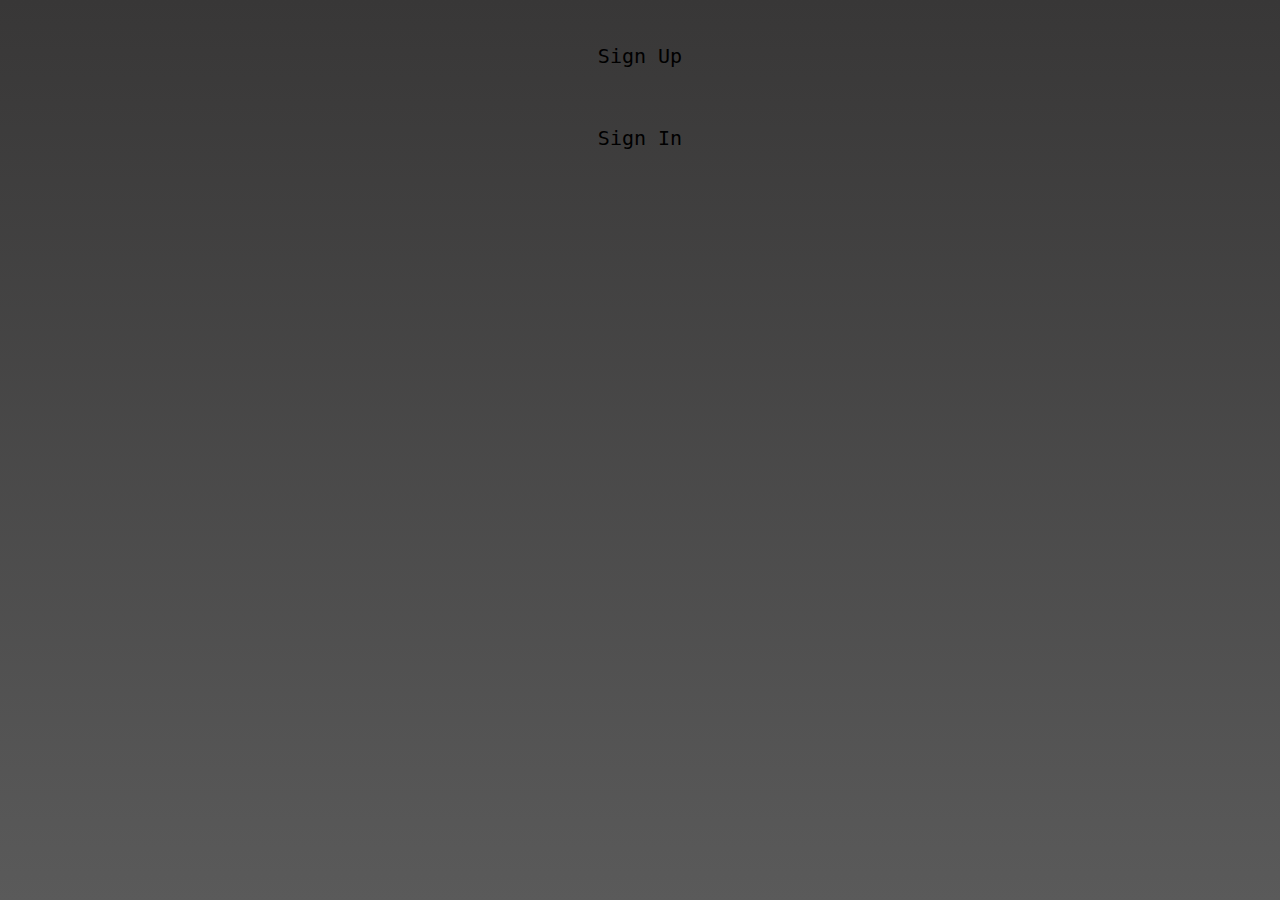
<file: index.html>
<!DOCTYPE html>
<html lang="en">
<head>
    <meta charset="UTF-8">
    <meta http-equiv="X-UA-Compatible" content="IE=edge">
    <meta name="viewport" content="width=device-width, initial-scale=1.0">
    <link rel="stylesheet" href="signStyles.css">
    <link rel="shortcut icon" href="imgs/favicon.png" type="image/x-icon" >
    <title>TurisMaps</title>
</head>
<body>
    <div class="div-boton">
        <a class="botones" href="signUp.html">Sign Up</a>
    </div>
    <div class="div-boton">
        <a class="botones" href="signIn.html">Sign In</a>
    </div>
</body>
</html>
</file>
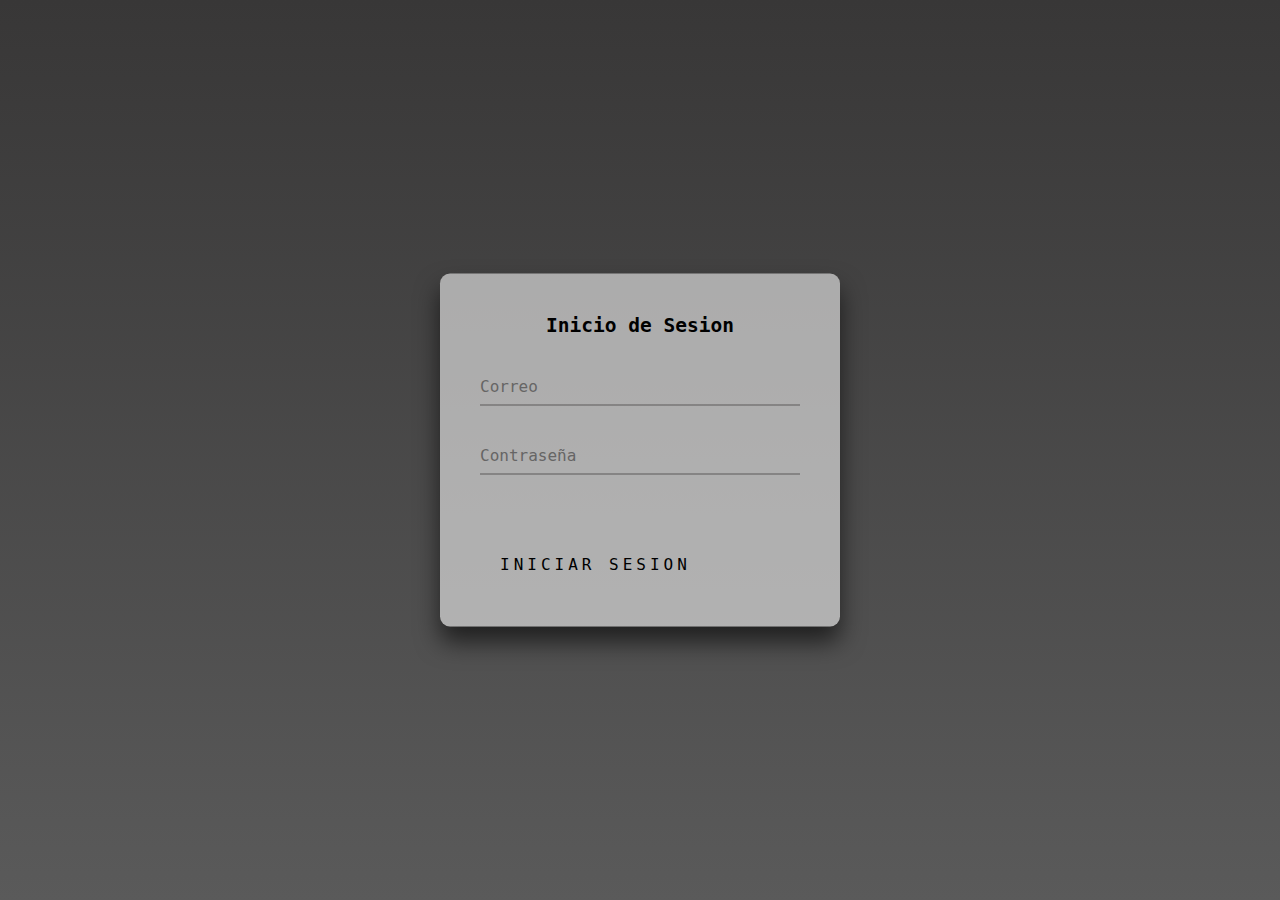
<file: signIn.html>
<!DOCTYPE html>
<html lang="en">
<head>
    <meta charset="UTF-8">
    <meta http-equiv="X-UA-Compatible" content="IE=edge">
    <meta name="viewport" content="width=device-width, initial-scale=1.0">
    <link rel="stylesheet" href="signStyles.css">
    <title>Sign In</title>
</head>
<body>
    <div  class="signIn-box">
        <h2>Inicio de Sesion</h2>
        <form>
            <div class="user-box">
                <input class="inputs" type="text" name="correo" required="">
                <label class="labels">Correo</label>
            </div>
            <div class="user-box">
                <input class="inputs" type="password" name="passw" required="">
                <label class="labels">Contraseña</label>
            </div>
            <a href="">
                <span></span>
                <span></span>
                <span></span>
                <span></span>
                Iniciar Sesion
            </a>
        </form>
    </div>
</body>
</html>
</file>
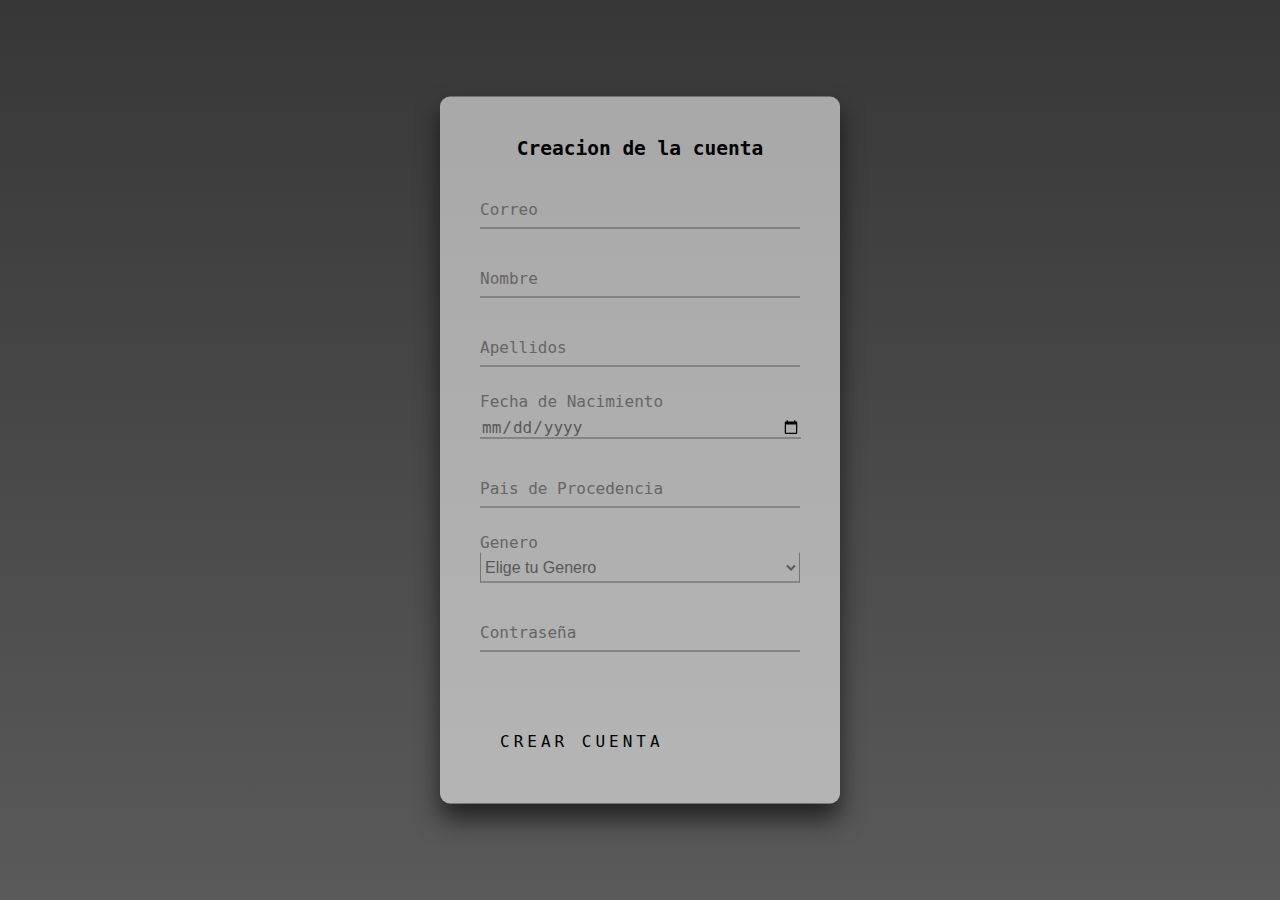
<file: signUp.html>
<!DOCTYPE html>
<html lang="en">
<head>
    <meta charset="UTF-8">
    <meta http-equiv="X-UA-Compatible" content="IE=edge">
    <meta name="viewport" content="width=device-width, initial-scale=1.0">
    <link rel="stylesheet" href="signStyles.css">
    <title>Sign Up</title>
</head>
<body>
    <div  class="signIn-box">
        <h2>Creacion de la cuenta</h2>
        <form>
            <div class="user-box">
                <input type="email" name="correo" class="inputs" required="">
                <label class="labels">Correo</label>
            </div>
            <div class="user-box">
                <input type="text" class="inputs" name="nomb" required="">
                <label class="labels">Nombre</label>
            </div>
            <div class="user-box">
                <input class="inputs" type="text" name="apelli" required="">
                <label class="labels">Apellidos</label>
            </div>
            <div class="user-box">
                <input class="inputs-date" type="date" name="nac" required="" value="00/00/000">
                <label class="labels-date">Fecha de Nacimiento</label>
            </div>
            <div class="user-box">
                <input class="inputs" type="text" name="pais" required="">
                <label class="labels">Pais de Procedencia</label>
            </div>
            <div class="user-box">
                <label class="labels-gen">Genero</label>
                <BR>
                <select type="text" class="selects" name="gene" required="">
                    <option class="selects" selected>Elige tu Genero</option>
                    <option class="inputs" value="Masculino">Masculino</option>
                    <option class="inputs" value="Femenino">Femenino</option>
                    <option class="inputs" value="NB">NB</option>
                </select>
                
            </div>
            <div class="user-box">
                <input type="password" name="passw" class="inputs" required="">
                <label class="labels">Contraseña</label>
            </div>
            <a href="">
                <span></span>
                <span></span>
                <span></span>
                <span></span>
                Crear Cuenta
            </a>
        </form>
    </div>
</body>
</html>
</file>
<file: signStyles.css>
.botones{
    display: block;
    color: rgb(0, 0, 0);
    text-align: center;
    padding: 14px 20px;
    text-decoration: none;
    font-size: x-large;
    border-radius: 40px;

}
.botones:hover:not(.active){
    background-color: #6558db;
    transition-duration: 0.5s;
    color: white;        
}

.div-boton{
    width: 100%;
    justify-content: center;
    display: flex;
    padding-top: 30px;
}

html {
    height: 100%;
}

body {
    margin:0;
    padding:0;
    font-family: monospace;
    background: linear-gradient(#383737, #5a5a5a);
}
  
.signIn-box {
    position: absolute;
    top: 50%;
    left: 50%;
    width: 400px;
    padding: 40px;
    transform: translate(-50%, -50%);
    background: rgba(255, 255, 255, 0.562);
    box-sizing: border-box;
    box-shadow: 0 15px 25px rgba(0,0,0,.6);
    border-radius: 10px;
}
  
.signIn-box h2 {
    margin: 0 0 30px;
    padding: 0;
    color: #000000;
    text-align: center;
}
  
.signIn-box .user-box {
    position: relative;
}
  
.inputs{
    width: 100%;
    padding: 10px 0;
    font-size: 16px;
    color: #000000;
    margin-bottom: 30px;
    border: none;
    border-bottom: 1px solid #5c5b5b;
    outline: none;
    background: transparent;
}

.inputs-date{
    width: 100%;
    padding-top: 20px;
    font-size: 16px;
    color: #585858;
    margin-bottom: 30px;
    border: none;
    border-bottom: 1px solid #5c5b5b;
    outline: none;
    background: transparent;
    
}

.selects{
    width: 100%;
    height: 30PX;
    font-size: 16px;
    color: #585858;
    margin-bottom: 30px;
    border-top: 0px;

    border-bottom: 1px solid #5c5b5b;
    outline: none;
    background: transparent;
    vertical-align: middle;    
}

option{
    font-weight: normal;
    display: block;
    white-space: nowrap;
    min-height: 1.2em;
    padding: 0px 2px 1px;
    background: #585858;
}

.labels-gen{
    position: absolute;
    top:-15px;
    left: 0;
    padding: 10px 0;
    font-size: 16px;
    color: #666565;
    pointer-events: none;
    transition: .5s;
    
}

.labels{
    position: absolute;
    top:0;
    left: 0;
    padding: 10px 0;
    font-size: 16px;
    color: #666565;
    pointer-events: none;
    transition: .5s;
}

.labels-date{
    position: absolute;
    top:-15px;
    left: 0;
    padding: 10px 0;
    font-size: 16px;
    color: #666565;
    pointer-events: none;
    transition: .5s;
    
}


  
.signIn-box .user-box input:focus ~ label,
.signIn-box .user-box input:valid ~ label {
    top: -20px;
    left: 0;
    color: #000000;
    font-size: 12px;
}
  
.signIn-box form a {
    position: relative;
    display: inline-block;
    padding: 10px 20px;
    color: #000000;
    font-size: 16px;
    text-decoration: none;
    text-transform: uppercase;
    overflow: hidden;
    transition: .5s;
    margin-top: 40px;
    letter-spacing: 4px
}
 
.signIn-box a:hover {
    background: #161616;
    color: #e4e3e3;
    border-radius: 5px;
    box-shadow: 0 0 1px #6558db,
                0 0 10px #6558db,
                0 0 20px #6558db,
                0 0 50px #6558db;
}
  
.signIn-box a span {
    position: absolute;
    display: block;
}
  
.signIn-box a span:nth-child(1) {
    top: 0;
    left: -100%;
    width: 100%;
    height: 2px;
    background: linear-gradient(90deg, transparent, #6558db);
    animation: btn-anim1 3s linear infinite;
}
  
@keyframes btn-anim1 {
    0% {
      left: -100%;
    }
    50%,100% {
      left: 100%;
    }
}
  
.signIn-box a span:nth-child(2) {
    top: -100%;
    right: 0;
    width: 2px;
    height: 100%;
    background: linear-gradient(180deg, transparent, #6558db);
    animation: btn-anim2 3s linear infinite;
    animation-delay: .25s
}
  
@keyframes btn-anim2 {
    0% {
      top: -100%;
    }
    50%,100% {
      top: 100%;
    }
}
  
.signIn-box a span:nth-child(3) {
    bottom: 0;
    right: -100%;
    width: 100%;
    height: 2px;
    background: linear-gradient(270deg, transparent, #6558db);
    animation: btn-anim3 3s linear infinite;
    animation-delay: .5s
}
  
@keyframes btn-anim3 {
    0% {
      right: -100%;
    }
    50%,100% {
      right: 100%;
    }
}
  
.signIn-box a span:nth-child(4) {
    bottom: -100%;
    left: 0;
    width: 2px;
    height: 100%;
    background: linear-gradient(360deg, transparent, #6558db);
    animation: btn-anim4 3s linear infinite;
    animation-delay: .75s
}
  
@keyframes btn-anim4 {
    0% {
      bottom: -100%;
    }
    50%,100% {
      bottom: 100%;
    }
}
</file>
